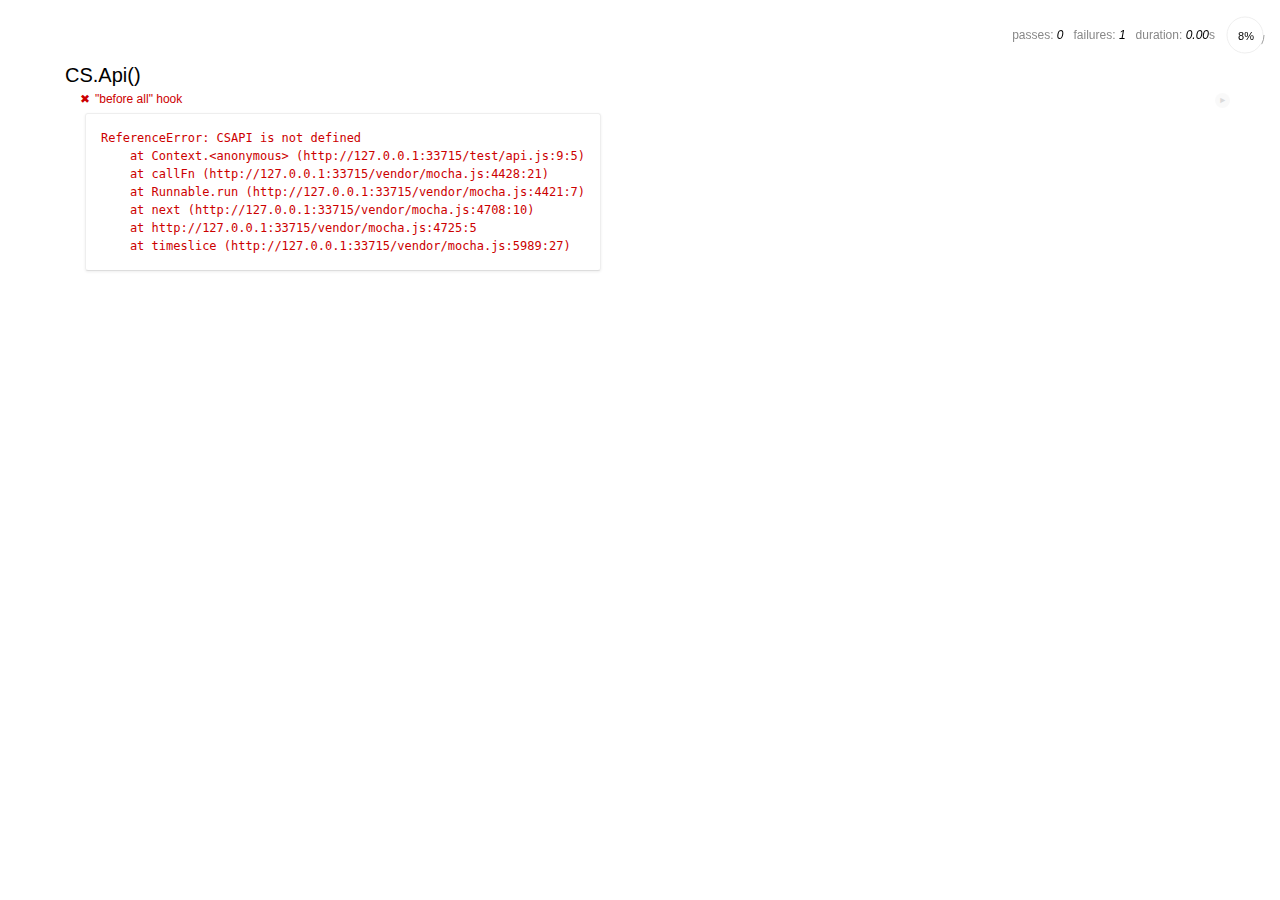
<file: test/index.html>
<!DOCTYPE html>
<html>
<head>
  <meta charset="utf-8">
  <title>CS API Tests</title>
  <link rel="stylesheet" media="all" href="../vendor/mocha.css">
</head>
<body>
  <div id="mocha"></div>
  <div id="messages"></div>
  <div id="fixtures"></div>

  <script src="../vendor/mocha.js"></script>
  <script src="../vendor/chai.js"></script>
  <script src="../source/api.js"></script>
  <script>mocha.setup('bdd')</script>
  <script src="api.js"></script>
  <script>mocha.run();</script>
</body>
</html>
</file>
<file: vendor/mocha.css>
@charset "utf-8";

body {
  margin:0;
}

#mocha {
  font: 20px/1.5 "Helvetica Neue", Helvetica, Arial, sans-serif;
  margin: 60px 50px;
}

#mocha ul,
#mocha li {
  margin: 0;
  padding: 0;
}

#mocha ul {
  list-style: none;
}

#mocha h1,
#mocha h2 {
  margin: 0;
}

#mocha h1 {
  margin-top: 15px;
  font-size: 1em;
  font-weight: 200;
}

#mocha h1 a {
  text-decoration: none;
  color: inherit;
}

#mocha h1 a:hover {
  text-decoration: underline;
}

#mocha .suite .suite h1 {
  margin-top: 0;
  font-size: .8em;
}

#mocha .hidden {
  display: none;
}

#mocha h2 {
  font-size: 12px;
  font-weight: normal;
  cursor: pointer;
}

#mocha .suite {
  margin-left: 15px;
}

#mocha .test {
  margin-left: 15px;
  overflow: hidden;
}

#mocha .test.pending:hover h2::after {
  content: '(pending)';
  font-family: arial, sans-serif;
}

#mocha .test.pass.medium .duration {
  background: #c09853;
}

#mocha .test.pass.slow .duration {
  background: #b94a48;
}

#mocha .test.pass::before {
  content: '✓';
  font-size: 12px;
  display: block;
  float: left;
  margin-right: 5px;
  color: #00d6b2;
}

#mocha .test.pass .duration {
  font-size: 9px;
  margin-left: 5px;
  padding: 2px 5px;
  color: #fff;
  -webkit-box-shadow: inset 0 1px 1px rgba(0,0,0,.2);
  -moz-box-shadow: inset 0 1px 1px rgba(0,0,0,.2);
  box-shadow: inset 0 1px 1px rgba(0,0,0,.2);
  -webkit-border-radius: 5px;
  -moz-border-radius: 5px;
  -ms-border-radius: 5px;
  -o-border-radius: 5px;
  border-radius: 5px;
}

#mocha .test.pass.fast .duration {
  display: none;
}

#mocha .test.pending {
  color: #0b97c4;
}

#mocha .test.pending::before {
  content: '◦';
  color: #0b97c4;
}

#mocha .test.fail {
  color: #c00;
}

#mocha .test.fail pre {
  color: black;
}

#mocha .test.fail::before {
  content: '✖';
  font-size: 12px;
  display: block;
  float: left;
  margin-right: 5px;
  color: #c00;
}

#mocha .test pre.error {
  color: #c00;
  max-height: 300px;
  overflow: auto;
}

/**
 * (1): approximate for browsers not supporting calc
 * (2): 42 = 2*15 + 2*10 + 2*1 (padding + margin + border)
 *      ^^ seriously
 */
#mocha .test pre {
  display: block;
  float: left;
  clear: left;
  font: 12px/1.5 monaco, monospace;
  margin: 5px;
  padding: 15px;
  border: 1px solid #eee;
  max-width: 85%; /*(1)*/
  max-width: calc(100% - 42px); /*(2)*/
  word-wrap: break-word;
  border-bottom-color: #ddd;
  -webkit-border-radius: 3px;
  -webkit-box-shadow: 0 1px 3px #eee;
  -moz-border-radius: 3px;
  -moz-box-shadow: 0 1px 3px #eee;
  border-radius: 3px;
}

#mocha .test h2 {
  position: relative;
}

#mocha .test a.replay {
  position: absolute;
  top: 3px;
  right: 0;
  text-decoration: none;
  vertical-align: middle;
  display: block;
  width: 15px;
  height: 15px;
  line-height: 15px;
  text-align: center;
  background: #eee;
  font-size: 15px;
  -moz-border-radius: 15px;
  border-radius: 15px;
  -webkit-transition: opacity 200ms;
  -moz-transition: opacity 200ms;
  transition: opacity 200ms;
  opacity: 0.3;
  color: #888;
}

#mocha .test:hover a.replay {
  opacity: 1;
}

#mocha-report.pass .test.fail {
  display: none;
}

#mocha-report.fail .test.pass {
  display: none;
}

#mocha-report.pending .test.pass,
#mocha-report.pending .test.fail {
  display: none;
}
#mocha-report.pending .test.pass.pending {
  display: block;
}

#mocha-error {
  color: #c00;
  font-size: 1.5em;
  font-weight: 100;
  letter-spacing: 1px;
}

#mocha-stats {
  position: fixed;
  top: 15px;
  right: 10px;
  font-size: 12px;
  margin: 0;
  color: #888;
  z-index: 1;
}

#mocha-stats .progress {
  float: right;
  padding-top: 0;
}

#mocha-stats em {
  color: black;
}

#mocha-stats a {
  text-decoration: none;
  color: inherit;
}

#mocha-stats a:hover {
  border-bottom: 1px solid #eee;
}

#mocha-stats li {
  display: inline-block;
  margin: 0 5px;
  list-style: none;
  padding-top: 11px;
}

#mocha-stats canvas {
  width: 40px;
  height: 40px;
}

#mocha code .comment { color: #ddd; }
#mocha code .init { color: #2f6fad; }
#mocha code .string { color: #5890ad; }
#mocha code .keyword { color: #8a6343; }
#mocha code .number { color: #2f6fad; }

@media screen and (max-device-width: 480px) {
  #mocha {
    margin: 60px 0px;
  }

  #mocha #stats {
    position: absolute;
  }
}
</file>
